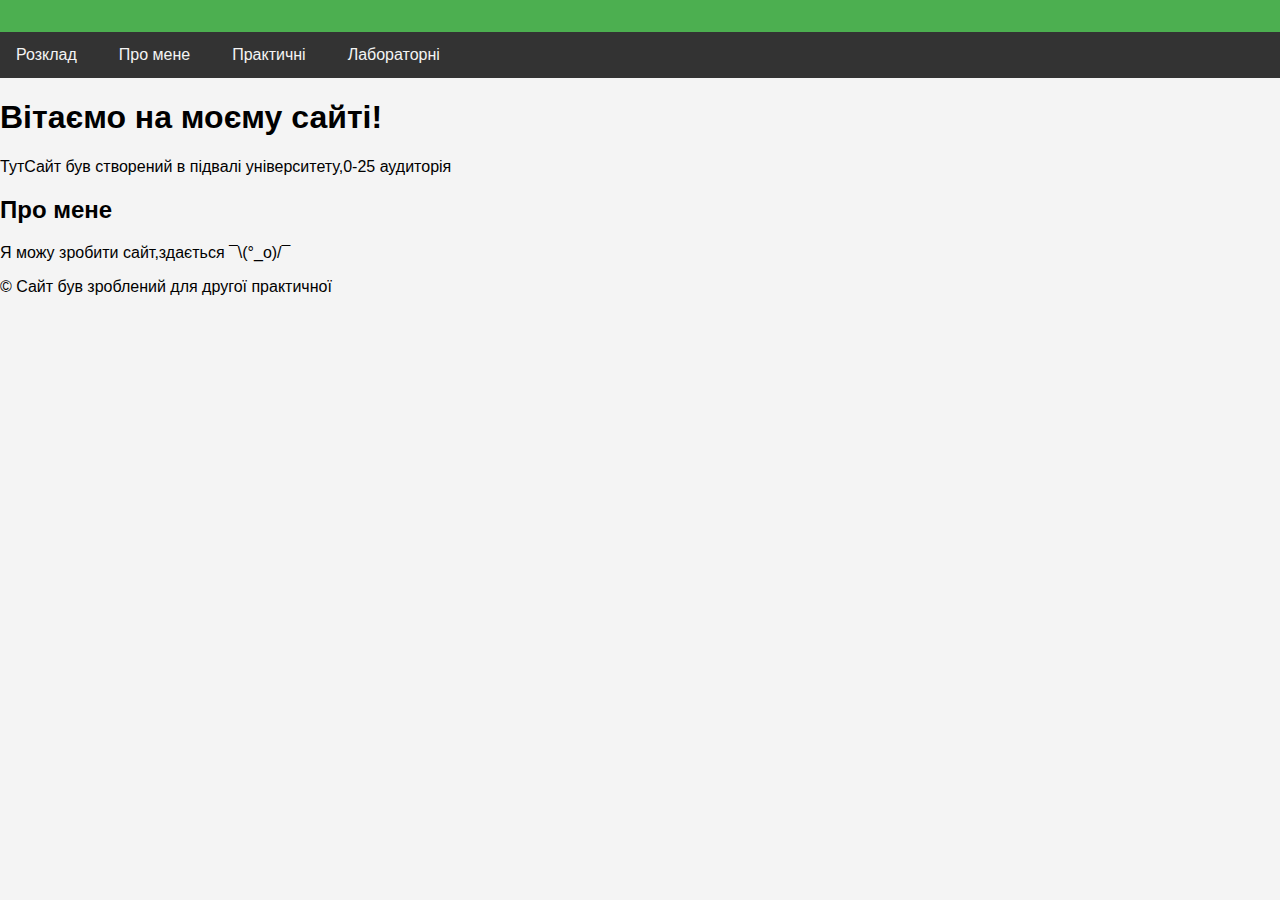
<file: index.html>
<!DOCTYPE html>
<html lang="uk">
<head>
    <meta charset="UTF-8">
    <meta name="viewport" content="width=device-width, initial-scale=1.0">
    <meta http-equiv="X-UA-Compatible" content="IE=edge">
    <title>Сайт нагібаторр роботів 228</title>
    <link rel="stylesheet" href="style.css"> <!-- Підключення CSS -->
</head>
<body>
    <!-- Навігація сайту -->
<header>    </header>

        <nav>
            <ul class="horizontal-list">
                <li><a href="rozklad.html">Розклад</a></li>
                <li><a href="promene.html">Про мене</a></li>
                <li><a href="prakt.html">Практичні</a></li>
                <li><a href="LB.html">Лабораторні</a></li>
            </ul>
        </nav>

    <!-- Основний вміст сайту -->
    <main>
        <section id="welcome">
            <h1>Вітаємо на моєму сайті!</h1>
            <p>ТутСайт був створений в підвалі університету,0-25 аудиторія</p>
        </section>

        <section id="about">
            <h2>Про мене</h2>
            <p>Я можу зробити сайт,здається ¯\(°_o)/¯ </p>
        </section>
    </main>

    <!-- Підвал сайту -->
    <footer>
        <p>&copy; Сайт був зроблений для другої практичної</p>
    </footer>
</body>
</html>
</file>
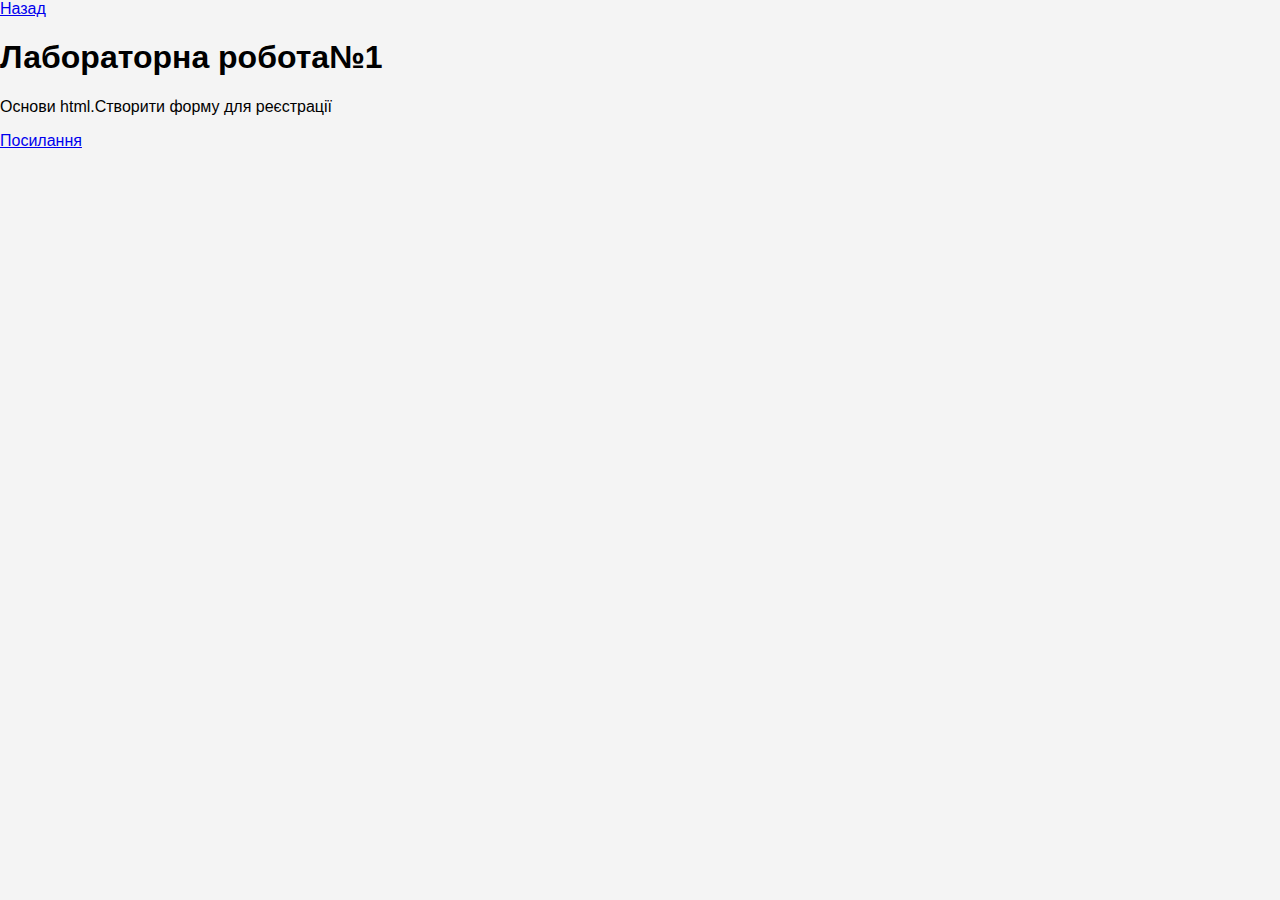
<file: LB.html>
<!DOCTYPE html>
<html lang="uk">
<head>
    <meta charset="UTF-8">
    <meta name="viewport" content="width=device-width, initial-scale=1.0">
    <meta http-equiv="X-UA-Compatible" content="IE=edge">
    <title>Лабораторні</title>
    <link rel="stylesheet" href="style.css"> <!-- Підключення CSS -->
</head>
<body>
<li><a href="index.html">Назад</a></li>

<h1>Лабораторна робота№1</h1>
<p>Основи html.Створити форму для реєстрації</p>
<p><a href= "https://shokoladkafav.github.io/Shokoladka.github.io/" >Посилання</a></p>

</body>
</html>
</file>
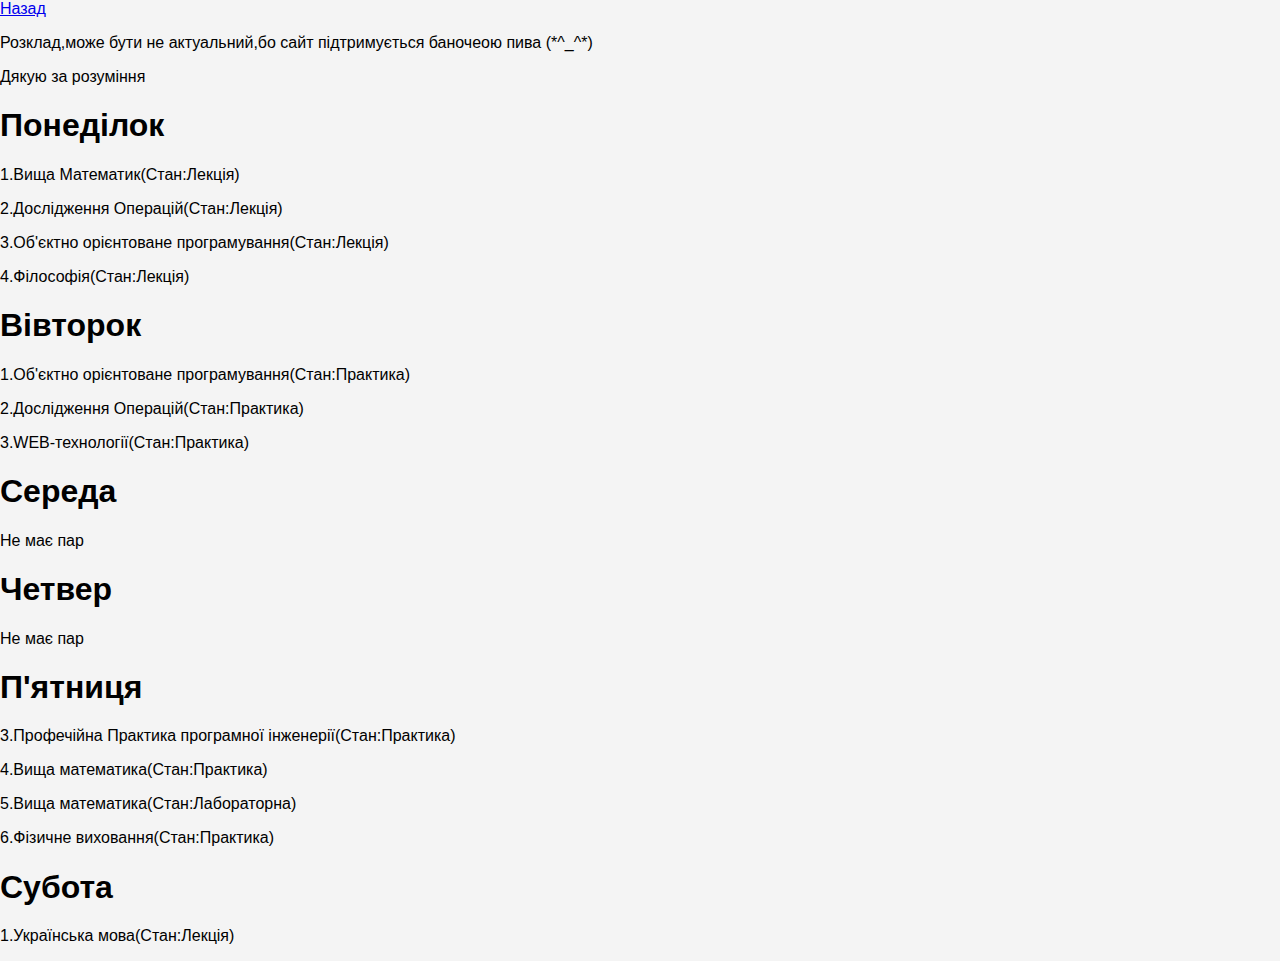
<file: rozklad.html>
<!DOCTYPE html>
<html lang="uk">
<head>
    <meta charset="UTF-8">
    <meta name="viewport" content="width=device-width, initial-scale=1.0">
    <meta http-equiv="X-UA-Compatible" content="IE=edge">
    <title>Розклад</title>
    <link rel="stylesheet" href="style.css"> <!-- Підключення CSS -->
</head>
<body>
<li><a href="index.html">Назад</a></li>

<p>Розклад,може бути не актуальний,бо сайт підтримується баночеою пива (*^_^*)</p>
<p>Дякую за розуміння</p>

<h1>Понеділок</h1>
<p>1.Вища Математик(Стан:Лекція)</p>
<p>2.Дослідження Операцій(Стан:Лекція)</p>
<p>3.Об'єктно орієнтоване програмування(Стан:Лекція)</p>
<p>4.Філософія(Стан:Лекція)</p>

<h1>Вівторок</h1>
<p>1.Об'єктно орієнтоване програмування(Стан:Практика)</p>
<p>2.Дослідження Операцій(Стан:Практика)</p>
<p>3.WEB-технології(Стан:Практика)</p>

<h1>Середа</h1>
<p>Не має пар</p>

<h1>Четвер</h1>
<p>Не має пар</p>

<h1>П'ятниця</h1>
<p>3.Профечійна Практика програмної інженерії(Стан:Практика)</p>
<p>4.Вища математика(Стан:Практика)</p>
<p>5.Вища математика(Стан:Лабораторна)</p>
<p>6.Фізичне виховання(Стан:Практика)</p>

<h1>Субота</h1>
<p>1.Українська мова(Стан:Лекція)</p>
</body>
</html>
</file>
<file: style.css>
body{
margin:0;
padding:0;
background: #f4f4f4;
font-family: Arial,Helvetica,sans-self;
}

header{
background-color: #4caf50;
color: white;
padding: 1rem;
text-align: center;
}

nav ul{
list-style: none;
margin:0;
padding:0;
background-color: #333;
overflow: hidden;
}

nav ul li a{
text-decoration: none;
color: #f4f4f4;
display: block;
text-align: center;
padding: 14px 16px;
}

nav ul li a:hover{
background: red;
}

.horizontal-list {
    list-style-type: none; /* Вимкнути стандартні маркери списку */
    padding: 0;
    margin: 0;
    display: flex; /* Використати flexbox для розташування елементів в рядок */
    gap: 10px; /* Відстань між елементами */
}

.horizontal-list li {
    display: inline; /* Додатково забезпечує розташування в рядок */
}
</file>
